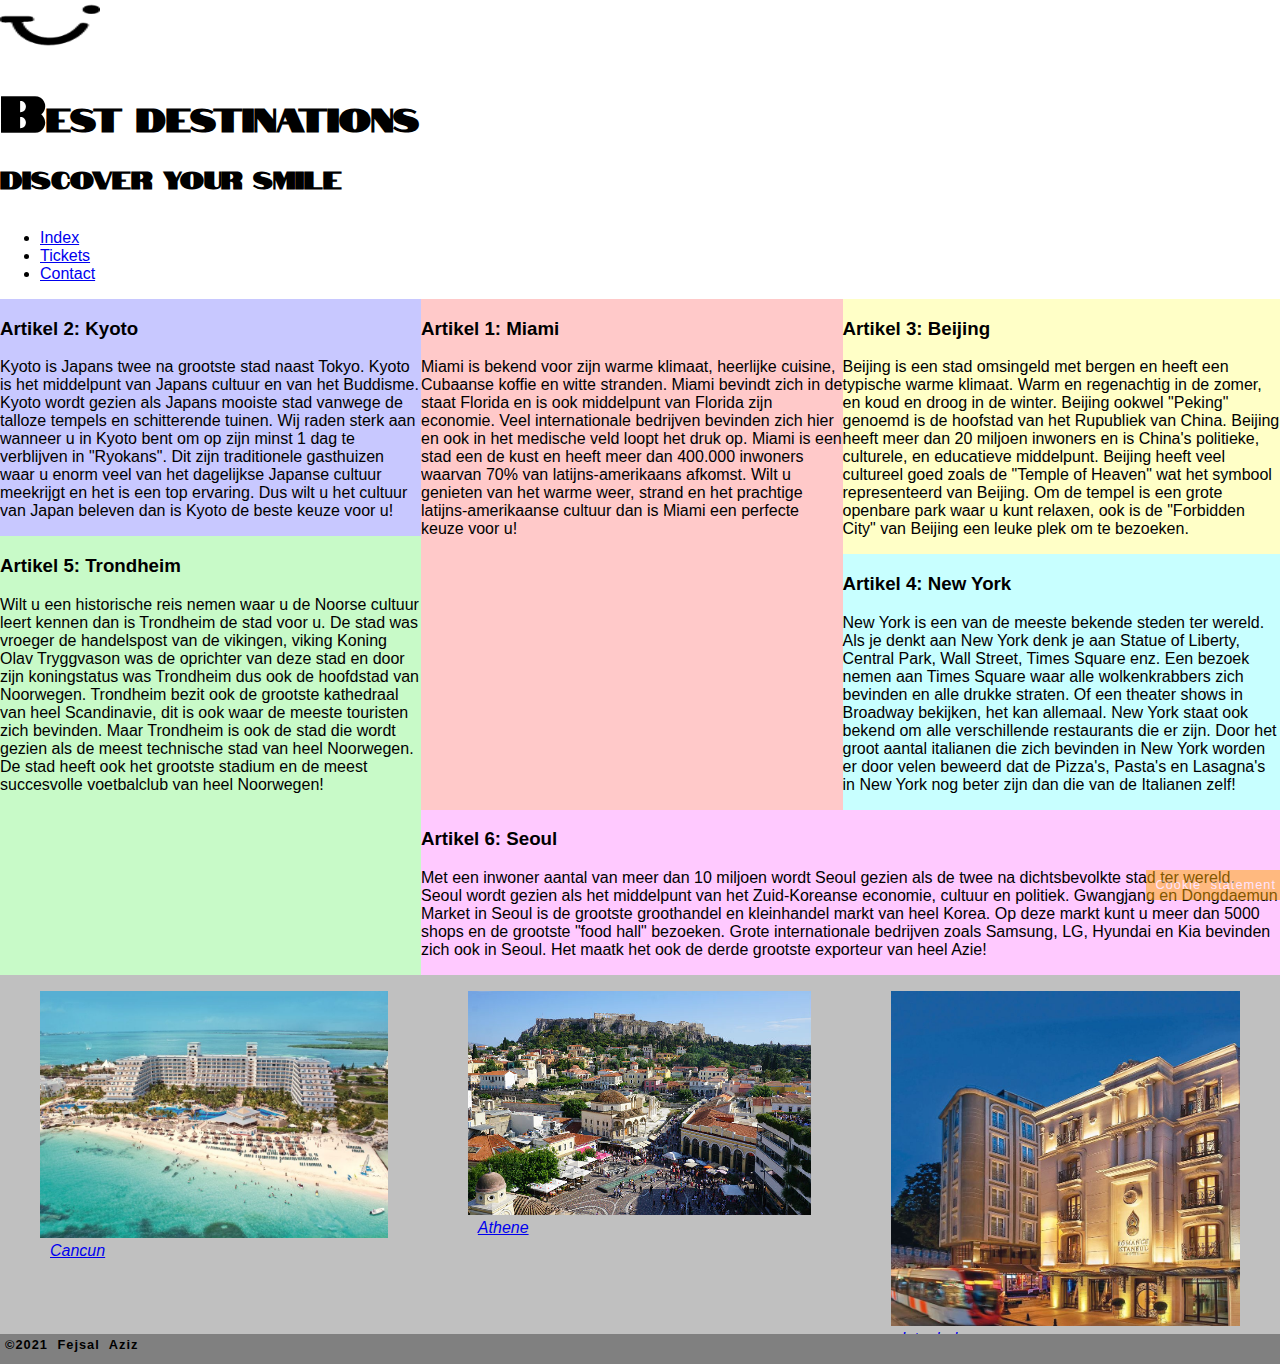
<file: bestdestinations.html>
<!DOCTYPE html>
<html lang="en">
<head>
    <meta charset="UTF-8">
    <title>Tui</title>
    <meta name="author" content="Fejsal Aziz">
    <meta name="description" content="lorem ipsum">
    <link rel="icon" type="image/ico" href="img/tui.ico">
    <link rel="stylesheet" href="css/style.css" type="text/css">
    <link rel="preconnect" href="https://fonts.googleapis.com">
    <link rel="preconnect" href="https://fonts.gstatic.com" crossorigin>
    <link href="https://fonts.googleapis.com/css2?family=Notable&display=swap" rel="stylesheet">
</head>
<body id="bestdestinations">
<header>
    <section>
        <img src="img/tui.ico" alt="logo"/>
        <h1>Best Destinations</h1>
        <h2>Discover your smile</h2>
    </section>
    <nav class="small-nav">
        <span class="hamburger">☰</span>
        <ul>
            <li><a href="index.html">Index</a></li>
            <li><a href="tickets.html">Tickets</a></li>
            <li><a href="contact.html">Contact</a></li>
        </ul>
    </nav>
</header>

<nav class="big-nav">
    <ul>
        <li><a href="index.html">Index</a></li>
        <li><a href="tickets.html">Tickets</a></li>
        <li><a href="contact.html">Contact</a></li>
    </ul>
</nav>


<main>
    <section>
        <article class="art1">
            <h3>Artikel 1: Miami</h3>
            <p>
                Miami is bekend voor zijn warme klimaat, heerlijke cuisine, Cubaanse koffie en witte stranden.
                Miami bevindt zich in de staat Florida en is ook middelpunt van Florida zijn economie.
                Veel internationale bedrijven bevinden zich hier en ook in het medische veld loopt het druk op.
                Miami is een stad een de kust en heeft meer dan 400.000 inwoners waarvan 70% van latijns-amerikaans afkomst.
                Wilt u genieten van het warme weer, strand en het prachtige latijns-amerikaanse cultuur dan is Miami een perfecte keuze voor u!
            </p>
        </article>
        <article class="art2">
            <h3>Artikel 2: Kyoto</h3>
            <p>
                Kyoto is Japans twee na grootste stad naast Tokyo.
                Kyoto is het middelpunt van Japans cultuur en van het Buddisme.
                Kyoto wordt gezien als Japans mooiste stad vanwege de talloze tempels en schitterende tuinen.
                Wij raden sterk aan wanneer u in Kyoto bent om op zijn minst 1 dag te verblijven in "Ryokans".
                Dit zijn traditionele gasthuizen waar u enorm veel van het dagelijkse Japanse cultuur meekrijgt en het is een top ervaring.
                Dus wilt u het cultuur van Japan beleven dan is Kyoto de beste keuze voor u!
            </p>
        </article>
        <article class="art3">
            <h3>Artikel 3: Beijing</h3>
            <p>
                Beijing is een stad omsingeld met bergen en heeft een typische warme klimaat.
                Warm en regenachtig in de zomer, en koud en droog in de winter.
                Beijing ookwel "Peking" genoemd is de hoofstad van het Rupubliek van China.
                Beijing heeft meer dan 20 miljoen inwoners en is China's politieke, culturele, en educatieve middelpunt.
                Beijing heeft veel cultureel goed zoals de "Temple of Heaven" wat het symbool representeerd van Beijing.
                Om de tempel is een grote openbare park waar u kunt relaxen, ook is de "Forbidden City" van Beijing een leuke plek om te bezoeken.
            </p>
        </article>
        <article class="art4">
            <h3>Artikel 4: New York</h3>
            <p>
                New York is een van de meeste bekende steden ter wereld.
                Als je denkt aan New York denk je aan Statue of Liberty, Central Park, Wall Street, Times Square enz.
                Een bezoek nemen aan Times Square waar alle wolkenkrabbers zich bevinden en alle drukke straten.
                Of een theater shows in Broadway bekijken, het kan allemaal. New York staat ook bekend om alle verschillende restaurants die er zijn.
                Door het groot aantal italianen die zich bevinden in New York worden er door velen beweerd dat de Pizza's, Pasta's en Lasagna's in New York nog beter zijn dan die van de Italianen zelf!

            </p>
        </article>
        <article class="art5">
            <h3>Artikel 5: Trondheim</h3>
            <p>
                Wilt u een historische reis nemen waar u de Noorse cultuur leert kennen dan is Trondheim de stad voor u.
                De stad was vroeger de handelspost van de vikingen, viking Koning Olav Tryggvason was de oprichter van deze stad en door zijn koningstatus was Trondheim dus ook de hoofdstad van Noorwegen.
                Trondheim bezit ook de grootste kathedraal van heel Scandinavie, dit is ook waar de meeste touristen zich bevinden.
                Maar Trondheim is ook de stad die wordt gezien als de meest technische stad van heel Noorwegen.
                De stad heeft ook het grootste stadium en de meest succesvolle voetbalclub van heel Noorwegen!
            </p>
        </article>
        <article class="art6">
            <h3>Artikel 6: Seoul</h3>
            <p>
                Met een inwoner aantal van meer dan 10 miljoen wordt Seoul gezien als de twee na dichtsbevolkte stad ter wereld.
                Seoul wordt gezien als het middelpunt van het Zuid-Koreanse economie, cultuur en politiek.
                Gwangjang en Dongdaemun Market in Seoul is de grootste groothandel en kleinhandel markt van heel Korea.
                Op deze markt kunt u meer dan 5000 shops en de grootste "food hall" bezoeken.
                Grote internationale bedrijven zoals Samsung, LG, Hyundai en Kia bevinden zich ook in Seoul.
                Het maatk het ook de derde grootste exporteur van heel Azie!

            </p>
        </article>
    </section>

    <aside>
        <a class="asi1" href="https://www.tui.nl/">
            <figure>
                <img src="img/cancun.png" alt="image" title="placeholder"/>
                <figcaption>Cancun</figcaption>
            </figure>
        </a>
        <a class="asi2" href="https://www.tui.nl/">
            <figure>
                <img src="img/Athene.png" alt="image" title="placeholder"/>
                <figcaption>Athene</figcaption>
            </figure>
        </a>
        <a class="asi3" href="https://www.tui.nl/">
            <figure>
                <img src="img/Istanbul.png" alt="image" title="placeholder"/>
                <figcaption>Istanbul</figcaption>
            </figure>
        </a>
    </aside>
</main>

<footer>
    <section>
        <strong>&copy;2021 Fejsal Aziz</strong>
    </section>
    <section class="cookie">
        <span>Cookie statement</span>
    </section>
</footer>
</body>
</html>
</file>
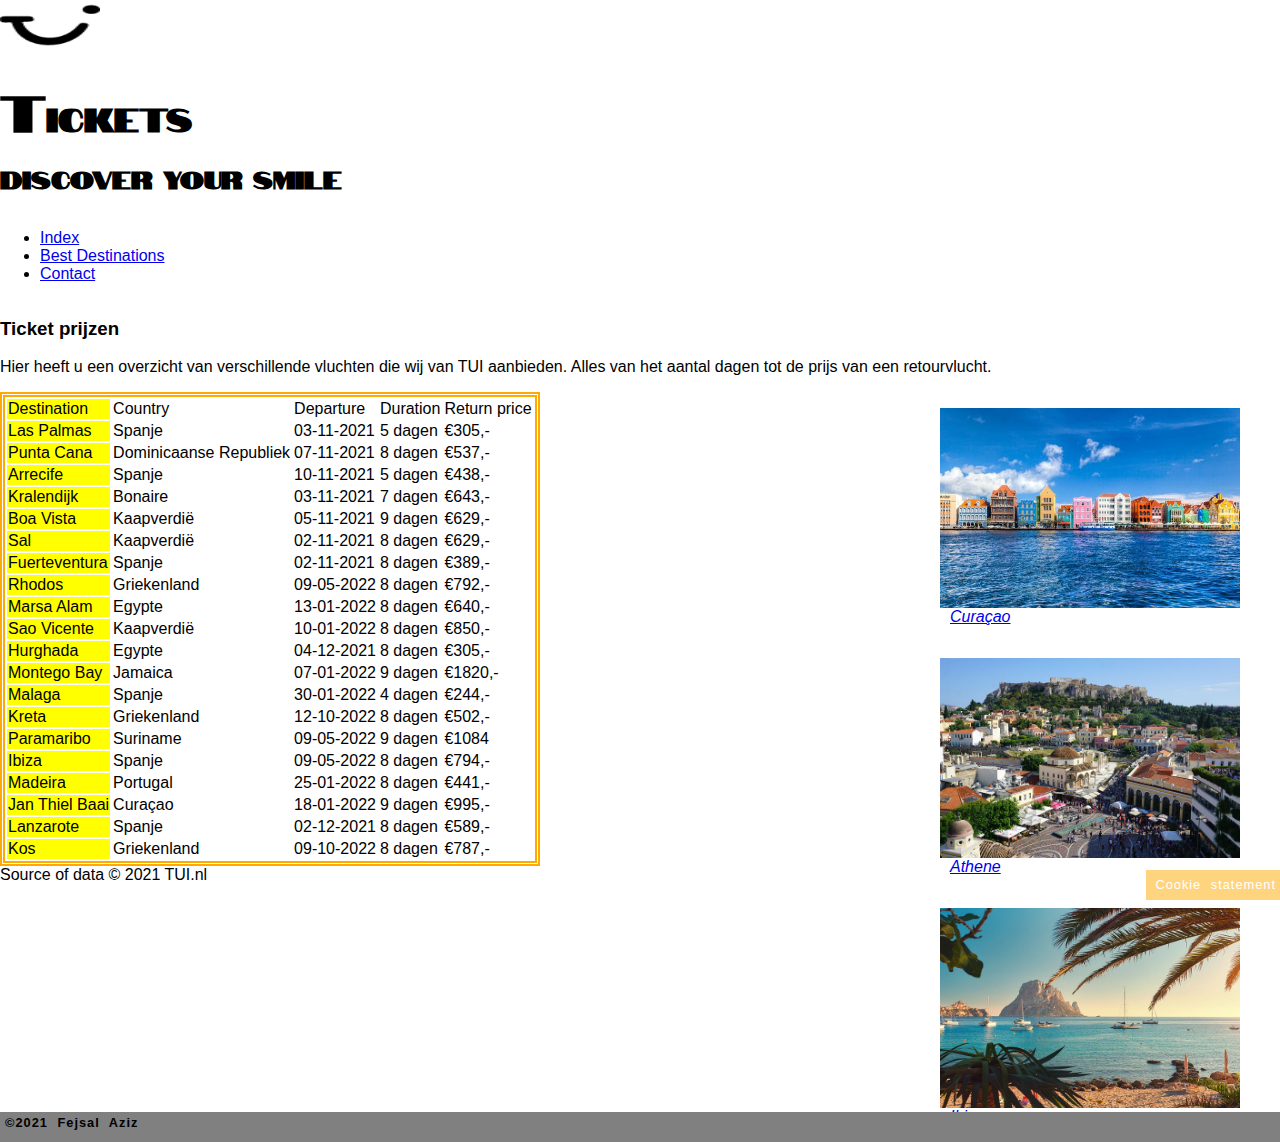
<file: tickets.html>
<!DOCTYPE html>
<html lang="en">
<head>
    <meta charset="UTF-8">
    <title>Title</title>
    <meta name="author" content="Fejsal Aziz">
    <meta name="description" content="lorem ipsum">
    <link rel="icon" type="image/ico" href="img/tui.ico">
    <link rel="stylesheet" href="css/style.css" type="text/css">
    <link rel="preconnect" href="https://fonts.googleapis.com">
    <link rel="preconnect" href="https://fonts.gstatic.com" crossorigin>
    <link href="https://fonts.googleapis.com/css2?family=Notable&display=swap" rel="stylesheet">
</head>
<body id="tickets">
<header>
    <section>
        <img src="img/tui.ico" alt="logo" title="logo"/>
        <h1>Tickets</h1>
        <h2>Discover your smile</h2>
    </section>
    <nav class="small-nav">
        <span class="hamburger">☰</span>
        <ul>
            <li><a href="index.html">Index</a></li>
            <li><a href="bestdestinations.html">Best Destinations</a></li>
            <li><a href="contact.html">Contact</a></li>
        </ul>
    </nav>
</header>

<nav class="big-nav">
    <ul>
        <li><a href="index.html">Index</a></li>
        <li><a href="bestdestinations.html">Best Destinations</a></li>
        <li><a href="contact.html">Contact</a></li>
    </ul>
</nav>


<main>
    <article>
        <h3>Ticket prijzen</h3>
        <p>
            Hier heeft u een overzicht van verschillende vluchten die wij van TUI aanbieden.
            Alles van het aantal dagen tot de prijs van een retourvlucht.
        </p>
    </article>
    <section class="main-section">
        <section class="flex-col">
            <table>
                <thead>
                <tr>
                    <td>Destination</td>
                    <td>Country</td>
                    <td>Departure</td>
                    <td>Duration</td>
                    <td>Return price</td>
                </tr>
                </thead>
                <tbody>
                <tr>
                    <td>Las Palmas</td>
                    <td>Spanje</td>
                    <td>03-11-2021</td>
                    <td>5 dagen</td>
                    <td>€305,-</td>
                </tr>
                <tr>
                    <td>Punta Cana</td>
                    <td>Dominicaanse Republiek</td>
                    <td>07-11-2021</td>
                    <td>8 dagen</td>
                    <td>€537,-</td>
                </tr>
                <tr>
                    <td>Arrecife</td>
                    <td>Spanje</td>
                    <td>10-11-2021</td>
                    <td>5 dagen</td>
                    <td>€438,-</td>
                </tr>
                <tr>
                    <td>Kralendijk</td>
                    <td>Bonaire</td>
                    <td>03-11-2021</td>
                    <td>7 dagen</td>
                    <td>€643,-</td>
                </tr>
                <tr>
                    <td>Boa Vista</td>
                    <td>Kaapverdië</td>
                    <td>05-11-2021</td>
                    <td>9 dagen</td>
                    <td>€629,-</td>
                </tr>
                <tr>
                    <td>Sal</td>
                    <td>Kaapverdië</td>
                    <td>02-11-2021</td>
                    <td>8 dagen</td>
                    <td>€629,-</td>
                </tr>
                <tr>
                    <td>Fuerteventura</td>
                    <td>Spanje</td>
                    <td>02-11-2021</td>
                    <td>8 dagen</td>
                    <td>€389,-</td>
                </tr>
                <tr>
                    <td>Rhodos</td>
                    <td>Griekenland</td>
                    <td>09-05-2022</td>
                    <td>8 dagen</td>
                    <td>€792,-</td>
                </tr>
                <tr>
                    <td>Marsa Alam</td>
                    <td>Egypte</td>
                    <td>13-01-2022</td>
                    <td>8 dagen</td>
                    <td>€640,-</td>
                </tr>
                <tr>
                    <td>Sao Vicente</td>
                    <td>Kaapverdië</td>
                    <td>10-01-2022</td>
                    <td>8 dagen</td>
                    <td>€850,-</td>
                </tr>
                <tr>
                    <td>Hurghada</td>
                    <td>Egypte</td>
                    <td>04-12-2021</td>
                    <td>8 dagen</td>
                    <td>€305,-</td>
                </tr>
                <tr>
                    <td>Montego Bay</td>
                    <td>Jamaica</td>
                    <td>07-01-2022</td>
                    <td>9 dagen</td>
                    <td>€1820,-</td>
                </tr>
                <tr>
                    <td>Malaga</td>
                    <td>Spanje</td>
                    <td>30-01-2022</td>
                    <td>4 dagen</td>
                    <td>€244,-</td>
                </tr>
                <tr>
                    <td>Kreta</td>
                    <td>Griekenland</td>
                    <td>12-10-2022</td>
                    <td>8 dagen</td>
                    <td>€502,-</td>
                </tr>
                <tr>
                    <td>Paramaribo</td>
                    <td>Suriname</td>
                    <td>09-05-2022</td>
                    <td>9 dagen</td>
                    <td>€1084</td>
                </tr>
                <tr>
                    <td>Ibiza</td>
                    <td>Spanje</td>
                    <td>09-05-2022</td>
                    <td>8 dagen</td>
                    <td>€794,-</td>
                </tr>
                <tr>
                    <td>Madeira</td>
                    <td>Portugal</td>
                    <td>25-01-2022</td>
                    <td>8 dagen</td>
                    <td>€441,-</td>
                </tr>
                <tr>
                    <td>Jan Thiel Baai</td>
                    <td>Curaçao</td>
                    <td>18-01-2022</td>
                    <td>9 dagen</td>
                    <td>€995,-</td>
                </tr>
                <tr>
                    <td>Lanzarote</td>
                    <td>Spanje</td>
                    <td>02-12-2021</td>
                    <td>8 dagen</td>
                    <td>€589,-</td>
                </tr>
                <tr>
                    <td>Kos</td>
                    <td>Griekenland</td>
                    <td>09-10-2022</td>
                    <td>8 dagen</td>
                    <td>€787,-</td>
                </tr>
                </tbody>
            </table>
            Source of data &copy; 2021 TUI.nl
        </section>

        <aside>
            <a href="https://www.tui.nl/">
                <figure>
                    <img src="img/curacao.png" alt="image" title="placeholder"/>
                    <figcaption>Curaçao</figcaption>
                </figure>
            </a>
            <a href="https://www.tui.nl/">
                <figure>
                    <img src="img/Athene.png" alt="image" title="placeholder"/>
                    <figcaption>Athene</figcaption>
                </figure>
            </a>
            <a href="https://www.tui.nl/">
                <figure>
                    <img src="img/Ibiza.png" alt="image" title="placeholder"/>
                    <figcaption>Ibiza</figcaption>
                </figure>
            </a>
        </aside>
    </section>
</main>

<footer>
    <section>
        <strong>&copy;2021 Fejsal Aziz</strong>
    </section>
    <section class="cookie">
        <span>Cookie statement</span>
    </section>
</footer>
</body>
</html>
</file>
<file: css/style.css>
/* Global styling */
html, body {
    width: 100%;
    min-height: 100%;
    margin: 0;
    padding: 0;
    font-family: Arial, Helvetica, sans-serif;
    font-size: 16px;
    position: relative;
    display: contents;
}
body {
    padding-bottom: 30px;
}
h1, h2 {
    font-family: 'Notable', sans-serif;
}
h1:first-letter {
    font-size: 50px;
}

.flex-col {
    display: flex;
    flex-direction: column;
}

.flex-row {
    display: flex;
    flex-direction: row;
}

header img {
    width: 100px;
    height: 50px;
}
header {
    display: flex;
    flex-direction: row;
    justify-content: space-between;
}
.hamburger {
    font-size: 30px;
}

.small-nav {
    display: none;
    cursor: pointer;
}
.small-nav ul {
    display: none;
}
.small-nav:hover ul {
    display: block;
}
@media only screen and (max-width: 480px) {
    .small-nav {
        display: block;
    }
    .big-nav {
        display: none;
    }
}

img {
    max-width: 100%;
    max-height: 100%;
}
a:visited {
    color: #3342b2;
}
a:hover {
    color: #a94242;
}
img + figcaption {
    font-style: italic;
    position: relative;
    left: 10px;
}

footer {
    width: 100%;
    height: 30px;
    background: grey;
    font-size: 0.8em;

    letter-spacing: 1px;
    line-height: 22px;
    text-indent: 5px;
    word-spacing: 5px;
    position:absolute;
    bottom: 0;
}

footer > .cookie {
    position: fixed;
    bottom: 0;
    right: 0;
    color: #fff;
    opacity: 50%;
    background: #FA0;
    height: 22px;
    padding: 4px;
    z-index: 9999;
}

/* Index Styling */
@media only screen and (min-width: 1180px) {
    #index main {
        display: flex;
        flex-direction: row-reverse;
    }

    #index .article-section {
        display: flex;
        flex-direction: column;
    }

    #index article img {
        float: right;
    }
}
@media only screen and (min-width: 481px) and (max-width: 1179px) {
    #index main {
        flex-direction: column;
    }
    #index .article-section {
        flex-direction: column-reverse;
    }
    #index article img {
        float: left;
    }
}
@media only screen and (max-width: 480px) {
    #index main {
        flex-direction: column;
    }
    #index .article-section {
        flex-direction: column-reverse;
    }
    #index article img {
        float: left;
    }
    #index #video-section {
        display: none;
    }
}

/* Best Destinations styling */
#bestdestinations main {
    display: grid;
}
#bestdestinations main section {
    display: grid;
}
#bestdestinations main aside {
    display: grid;
}
#bestdestinations .art1 {
    grid-row: 1/7;
    grid-column: 2;
    background: #ffc9c9;
}
#bestdestinations .art2 {
    grid-row: 1/3;
    grid-column: 1;
    background: #c8c8ff;
}
#bestdestinations .art3 {
    grid-row: 1/4;
    grid-column: 3;
    background: #ffffc7;
}
#bestdestinations .art4 {
    grid-row: 4/7;
    grid-column: 3;
    background: #c8ffff;
}
#bestdestinations .art5 {
    grid-row: 3/8;
    grid-column: 1;
    background: #c8fac8;
}
#bestdestinations .art6 {
    grid-row: 7;
    grid-column: 2/4;
    background: #ffc9ff;
}
#bestdestinations .asi1 {
    grid-row: 1/3;
    grid-column: 1;
    background: #C0C0C0;
}
#bestdestinations .asi2 {
    grid-row: 1/3;
    grid-column: 2;
    background: #C0C0C0;
}
#bestdestinations .asi3 {
    grid-row: 1/3;
    grid-column: 3;
    background: #C0C0C0;
}

@media only screen and (min-width: 481px) and (max-width: 1179px) {
    #bestdestinations .art1 {
        grid-row: 1/3;
        grid-column: 1;
    }
    #bestdestinations .art2 {
        grid-row: 1/4;
        grid-column: 2;
    }
    #bestdestinations .art3 {
        grid-row: 3/7;
        grid-column: 1;
    }
    #bestdestinations .art4 {
        display: none;
    }
    #bestdestinations .art5 {
        grid-row: 4/7;
        grid-column: 2;
    }
    #bestdestinations .art6 {
        grid-row: 7/9;
        grid-column: 1/3;
    }
    #bestdestinations .asi1 {
        grid-row: 1/3;
        grid-column: 1;
    }
    #bestdestinations .asi2 {
        grid-row: 1/3;
        grid-column: 2;
    }
    #bestdestinations .asi3 {
        display: none;
    }
}
@media only screen and (max-width: 480px) {
    #bestdestinations .art1 {
        grid-row: 10/13;
        grid-column: 1;
    }
    #bestdestinations .art2 {
        grid-row: 7/10;
        grid-column: 1;
    }
    #bestdestinations .art3 {
        grid-row: 4/7;
        grid-column: 1;
    }
    #bestdestinations .art4 {
        display: none;
    }
    #bestdestinations .art5 {
        grid-row: 1/4;
        grid-column: 1;
    }
    #bestdestinations .art6 {
        display: none;
    }
    #bestdestinations .asi1 {
        grid-row: 1;
        grid-column: 1;
    }
    #bestdestinations .asi2 {
        grid-row: 2;
        grid-column: 1;
    }
    #bestdestinations .asi3 {
        grid-row: 3;
        grid-column: 1;
    }
}

/* Tickets styling */
#tickets main {
    display: flex;
    flex-direction: column;
}
#tickets .main-section {
    display: flex;
    flex-direction: row;
    justify-content: space-between;
}
#tickets aside {
    display: flex;
    flex-direction: column;
}
#tickets figure {
    display: flex;
    flex-direction: column;
}
#tickets table {
    border-width: 5px;
    border-style: double;
    border-color: #FFAA00;
}
#tickets table td:first-child {
    background: #ff0;
}
#tickets aside img {
    float: right;
    width: 300px;
    height: 200px;
}
@media only screen and (min-width: 481px) and (max-width: 1179px) {
    #tickets .main-section {
        flex-direction: column;
    }
    #tickets aside {
        flex-direction: row;
    }
    #tickets aside img {
        float: right;
        width: 150px;
        height: 100px;
    }
}
@media only screen and (max-width: 480px) {
    #tickets article {
        display: none;
    }
    #tickets .main-section {
        flex-direction: column;
    }
}

/* Contact styling */

#contact aside img {
    float: right;
    width: 300px;
    height: 200px;
}

#contact figure {
    display: flex;
    flex-direction: column;
}

#contact main {
    display: flex;
    flex-direction: column;
}
#contact .main-section {
    display: flex;
    flex-direction: row;
    justify-content: space-between;
}
#contact aside {
    display: flex;
    flex-direction: column;
}
#contact label {
    display: block;
}
@media only screen and (max-width: 480px) {
    #contact .main-section {
        flex-direction: column;
    }
}
</file>
